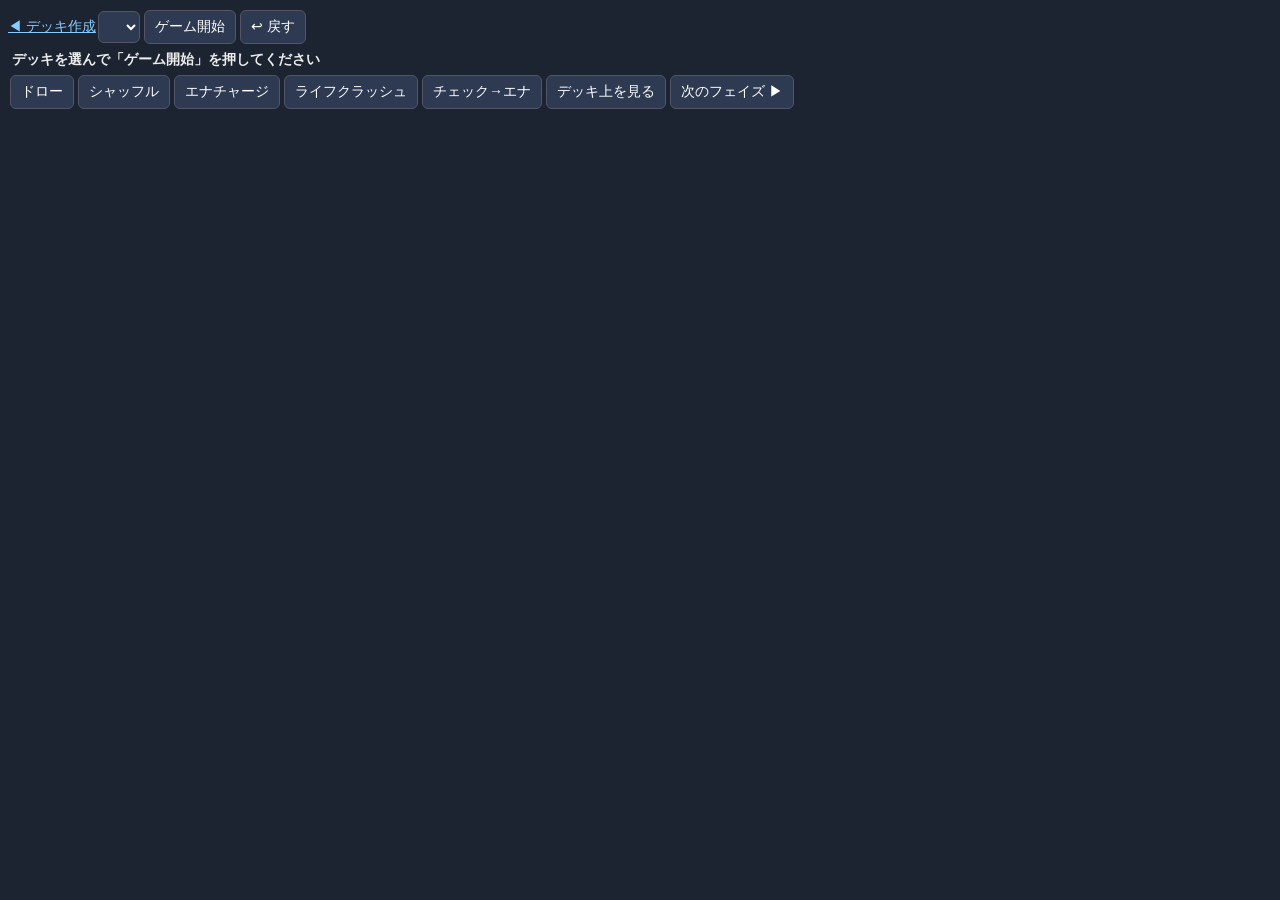
<file: playtest.html>
<!DOCTYPE html>
<html lang="ja">
<head>
<meta charset="UTF-8">
<meta name="viewport" content="width=device-width,initial-scale=1,viewport-fit=cover">
<title>WIXOSS 一人回し</title>
<style>
*{box-sizing:border-box}
[hidden]{display:none!important}
body{margin:0;padding:8px;font:14px/1.4 sans-serif;background:#1c2431;color:#eee}
a{color:#8cf}
button,select,input{font:inherit;padding:6px 10px;margin:2px;border-radius:6px;border:1px solid #556;background:#2d3a52;color:#fff}
button:active{background:#46618f}
.bar{display:flex;flex-wrap:wrap;align-items:center}
.row{display:flex;gap:6px;flex-wrap:wrap}
.zone{background:#263043;border-radius:8px;padding:4px 6px;margin:4px 0;flex:1;min-width:110px}
.zone h4{margin:0 0 4px;font-size:12px;cursor:pointer;color:#9bd}
.cards{display:flex;gap:4px;overflow-x:auto;min-height:92px;padding:2px}
.card{width:62px;height:88px;border-radius:4px;flex:none;object-fit:cover;background:#445}
.card.dn{transform:rotate(90deg);margin:0 13px}
.card.sel{outline:3px solid #fc0}
.back{display:flex;align-items:center;justify-content:center;background:#5a3b7a;color:#cbb;font-size:12px}
#st{font-weight:bold;margin:4px}
#lg{font-size:12px;color:#aab;min-height:48px;padding:4px}
.modal{position:fixed;inset:0;background:#000b;display:flex;align-items:center;justify-content:center;z-index:9}
.modal[hidden]{display:none}
.box{background:#223;border-radius:10px;padding:12px;max-width:96vw;max-height:92vh;overflow:auto;text-align:center}
#mimg{width:200px;max-width:60vw;border-radius:6px}
#vlist{display:flex;flex-wrap:wrap;gap:4px;justify-content:center}
</style>
</head>
<body>
<div class="bar">
  <a href="index.html">◀ デッキ作成</a>
  <select id="sel"></select>
  <button id="start">ゲーム開始</button>
  <button id="undo">↩ 戻す</button>
</div>
<div id="st"></div>
<div id="mullbar" class="bar" hidden>
  マリガン：戻したい手札をタップ
  <button id="mull-ok">選んだ札を戻して引き直す</button>
  <button id="mull-keep">この手札で始める</button>
</div>
<div id="board"></div>
<div class="bar">
  <button id="draw">ドロー</button>
  <button id="shuf">シャッフル</button>
  <button id="enec">エナチャージ</button>
  <button id="crush">ライフクラッシュ</button>
  <button id="chk">チェック→エナ</button>
  <button id="peek">デッキ上を見る</button>
  <button id="next">次のフェイズ ▶</button>
</div>
<div id="lg"></div>

<div id="menu" class="modal" hidden><div class="box">
  <img id="mimg" alt=""><div id="mname"></div><div id="mbtns"></div>
  <button id="mclose">閉じる</button>
</div></div>
<div id="view" class="modal" hidden><div class="box">
  <div id="vtitle"></div>
  <span id="vnw" hidden>上から<input id="vn" type="number" value="5" min="1" style="width:60px">枚 <button id="vgo">表示</button></span>
  <div id="vlist"></div>
  <button id="vclose">閉じる</button>
</div></div>

<script>
const Z={deck:'デッキ',hand:'手札',ener:'エナゾーン',trash:'トラッシュ',life:'ライフクロス',check:'チェックゾーン',lrig:'ルリグ',lrigdeck:'ルリグデッキ',lrigtrash:'ルリグトラッシュ',s0:'シグニ左',s1:'シグニ中',s2:'シグニ右'};
const PH=['アップ','ドロー','エナ','グロウ','メイン','アタック','エンド'];
const $=id=>document.getElementById(id);
let S=null,U=[],uid=0,sel=new Set(),mull=false,V=null,VN=5;

const J=k=>{try{return JSON.parse(localStorage.getItem(k)||'null')}catch(e){return null}};
function decks(){const o={},c=J('currentDeck'),s=J('savedDecks')||{};if(c)o['(編集中のデッキ)']=c;Object.keys(s).forEach(k=>o[k]=s[k]);return o}
function save(){try{localStorage.setItem('ptState',JSON.stringify({S,uid,mull}))}catch(e){}}
function log(t){S.log=S.log||[];S.log.push(t);if(S.log.length>40)S.log.shift()}
function snap(){U.push(JSON.stringify(S));if(U.length>40)U.shift()}
function inst(c){return{u:++uid,c,d:0,f:0}}
function shuffle(a){for(let i=a.length-1;i>0;i--){const j=Math.random()*(i+1)|0;[a[i],a[j]]=[a[j],a[i]]}}
function draw(n){let k=0;while(k<n&&S.deck.length){S.hand.push(S.deck.shift());k++}return k}
function find(u){for(const k in Z){const i=S[k].findIndex(x=>x.u===u);if(i>=0)return[k,i]}}

function start(){
  const D=decks()[$('sel').value];
  if(!D){alert('デッキがありません。デッキ作成ページで作成・保存してください');return}
  const main=[...(D.mainBurst||[]),...(D.mainNoBurst||[])];
  S={turn:1,ph:0,log:[]};for(const k in Z)S[k]=[];
  S.deck=main.map(inst);S.lrigdeck=(D.lrigDeck||[]).map(inst);
  shuffle(S.deck);draw(5);U=[];sel.clear();mull=true;
  log('ゲーム開始（メインデッキ'+main.length+'枚'+(main.length!==40?'・40枚ではありません':'')+'）');
  save();render();
}
function endMull(redraw){
  if(!S||!mull)return;
  if(redraw&&sel.size){
    const n=sel.size;
    S.hand=S.hand.filter(x=>{if(sel.has(x.u)){S.deck.push(x);return false}return true});
    shuffle(S.deck);draw(n);log('マリガン'+n+'枚');
  }
  for(let i=0;i<7;i++){const x=S.deck.shift();if(x){x.f=1;S.life.push(x)}}
  if(!S.lrig.length){
    const i0=S.lrigdeck.findIndex(x=>x.c.type==='ルリグ'&&String(x.c.level)==='0');
    if(i0>=0)S.lrig.push(S.lrigdeck.splice(i0,1)[0]);else alert('ルリグデッキにLv0のルリグがありません');
  }
  mull=false;sel.clear();log('ライフクロス7枚・ルリグ配置');save();render();
}
function move(u,to,pos){
  snap();const[k,i]=find(u),x=S[k].splice(i,1)[0];
  x.d=0;x.f=(to==='life')?1:0;
  if(pos==='top')S[to].unshift(x);else S[to].push(x);
  log(x.c.name+'：'+Z[k]+'→'+Z[to]+(pos==='top'?'(上)':''));
  save();render();
}
function next(){
  snap();S.ph++;
  if(S.ph>6){S.ph=0;S.turn++}
  if(S.ph===0){['ener','lrig','s0','s1','s2'].forEach(k=>S[k].forEach(x=>x.d=0));log('ターン'+S.turn+' アップ：全てアップ')}
  if(S.ph===1){const n=draw(S.turn===1?1:2);log('ドロー：'+n+'枚')}
  if(S.ph===6&&S.hand.length>6)alert('手札が'+S.hand.length+'枚です。6枚になるまでトラッシュへ送ってください');
  save();render();
}
function crush(){
  if(!S.life.length){alert('ライフクロスがありません');return}
  snap();const x=S.life.shift();x.f=0;S.check.push(x);
  log('クラッシュ：'+x.c.name+(x.c.burst?'（ライフバースト有）':''));save();render();
}

function cel(x,hid){
  let e;
  if(hid){e=document.createElement('div');e.className='card back';e.textContent='裏'}
  else{e=document.createElement('img');e.className='card';e.src=x.c.image;e.loading='lazy'}
  if(x.d)e.classList.add('dn');
  if(sel.has(x.u))e.classList.add('sel');
  e.onclick=ev=>{
    ev.stopPropagation();
    if(mull&&S.hand.includes(x)){sel.has(x.u)?sel.delete(x.u):sel.add(x.u);render();return}
    if(mull)return;
    menu(x.u);
  };
  return e;
}
function zoneEl(k,all){
  const z=document.createElement('div');z.className='zone';
  const h=document.createElement('h4');h.textContent=Z[k]+'（'+S[k].length+'）';h.onclick=()=>view(k);z.appendChild(h);
  const c=document.createElement('div');c.className='cards';
  const a=S[k],top=(k==='deck'||k==='life')?a.slice(0,1):a.slice(-1);
  (all?a:top).forEach(x=>c.appendChild(cel(x,k==='deck'||x.f)));
  z.appendChild(c);return z;
}
function row(ks,all){const r=document.createElement('div');r.className='row';ks.forEach(k=>r.appendChild(zoneEl(k,all&&all.includes(k))));return r}
function render(){
  const b=$('board');b.innerHTML='';
  if(!S){$('st').textContent='デッキを選んで「ゲーム開始」を押してください';return}
  $('st').textContent='ターン'+S.turn+' ／ '+PH[S.ph]+'フェイズ';
  $('mullbar').hidden=!mull;
  b.appendChild(row(['life','deck','trash','check'],['check']));
  b.appendChild(row(['s0','s1','s2']));
  b.appendChild(row(['lrig','ener'],['ener']));
  b.appendChild(row(['lrigdeck','lrigtrash']));
  b.appendChild(row(['hand'],['hand']));
  $('lg').innerHTML=(S.log||[]).slice(-5).reverse().join('<br>');
  if(V)view(V,VN,true);
}

const TO=[['hand'],['ener'],['trash'],['s0'],['s1'],['s2'],['lrig'],['lrigdeck'],['lrigtrash'],['deck','top'],['deck'],['life','top'],['check']];
function menu(u){
  const[k,i]=find(u),x=S[k][i];
  $('mimg').src=x.c.image;$('mname').textContent=x.c.name+'（'+Z[k]+'）';
  const b=$('mbtns');b.innerHTML='';
  const add=(t,f)=>{const e=document.createElement('button');e.textContent=t;e.onclick=()=>{f();$('menu').hidden=true};b.appendChild(e)};
  add(x.d?'アップにする':'ダウンにする',()=>{snap();x.d=x.d?0:1;save();render()});
  add(x.f?'表にする':'裏にする',()=>{snap();x.f=x.f?0:1;save();render()});
  TO.forEach(([t,p])=>{if(t!==k||p)add(Z[t]+(t==='deck'?(p?'の上':'の下'):t==='life'?'の上':'')+'へ',()=>move(u,t,p))});
  $('menu').hidden=false;
}
function view(k,n,keep){
  V=k;if(n)VN=n;
  $('vtitle').textContent=Z[k]+'（'+S[k].length+'枚）'+(k==='deck'?'　※上から順':'');
  $('vnw').hidden=k!=='deck';$('vn').value=VN;
  const l=$('vlist');l.innerHTML='';
  (k==='deck'?S.deck.slice(0,VN):S[k]).forEach(x=>{const e=cel(x,false);e.onclick=ev=>{ev.stopPropagation();menu(x.u)};l.appendChild(e)});
  $('view').hidden=false;
}

$('start').onclick=()=>{if(!S||confirm('現在のゲームを破棄して最初からやり直しますか？'))start()};
$('undo').onclick=()=>{if(mull||!U.length)return;S=JSON.parse(U.pop());save();render()};
$('mull-ok').onclick=()=>endMull(true);
$('mull-keep').onclick=()=>endMull(false);
$('draw').onclick=()=>{if(!S||mull)return;snap();draw(1);log('ドロー');save();render()};
$('shuf').onclick=()=>{if(!S||mull)return;snap();shuffle(S.deck);log('デッキをシャッフル');save();render()};
$('enec').onclick=()=>{if(!S||mull||!S.deck.length)return;snap();S.ener.push(S.deck.shift());log('エナチャージ：'+S.ener[S.ener.length-1].c.name);save();render()};
$('crush').onclick=()=>{if(S&&!mull)crush()};
$('chk').onclick=()=>{if(!S||mull||!S.check.length)return;snap();S.ener.push(...S.check.splice(0).map(x=>(x.d=0,x)));log('チェックゾーン→エナゾーン');save();render()};
$('peek').onclick=()=>{if(S&&!mull)view('deck',VN)};
$('next').onclick=()=>{if(S&&!mull)next()};
$('vgo').onclick=()=>view('deck',Math.max(1,+$('vn').value||5));
$('vclose').onclick=()=>{V=null;$('view').hidden=true};
$('mclose').onclick=()=>{$('menu').hidden=true};

(function init(){
  const d=decks(),s=$('sel');
  Object.keys(d).forEach(k=>{const o=document.createElement('option');o.value=o.textContent=k;s.appendChild(o)});
  const p=J('ptState');
  if(p&&p.S){S=p.S;uid=p.uid||0;mull=!!p.mull}
  render();
})();
</script>
</body>
</html>
</file>
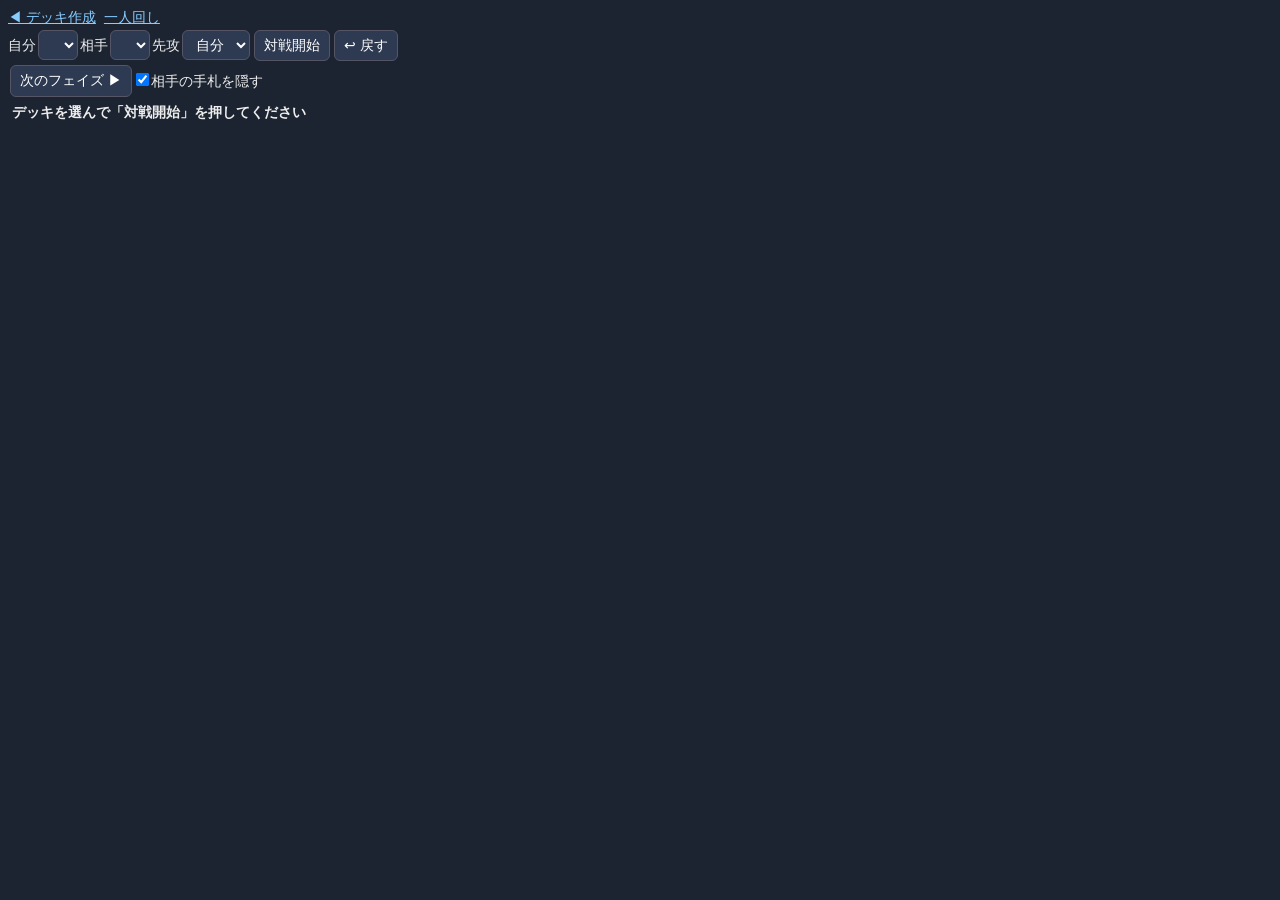
<file: versus.html>
<!DOCTYPE html>
<html lang="ja">
<head>
<meta charset="UTF-8">
<meta name="viewport" content="width=device-width,initial-scale=1,viewport-fit=cover">
<title>WIXOSS 対戦盤面</title>
<style>
*{box-sizing:border-box}
[hidden]{display:none!important}
body{margin:0;padding:8px;font:14px/1.4 sans-serif;background:#1c2431;color:#eee}
a{color:#8cf}
button,select,input{font:inherit;padding:5px 9px;margin:2px;border-radius:6px;border:1px solid #556;background:#2d3a52;color:#fff}
button:active{background:#46618f}
.bar{display:flex;flex-wrap:wrap;align-items:center}
.row{display:flex;gap:6px;flex-wrap:wrap}
.pb{border:2px solid transparent;border-radius:10px;padding:2px;margin:6px 0}
.pb.cur{border-color:#fc0}
.zone{background:#263043;border-radius:8px;padding:4px 6px;margin:3px 0;flex:1;min-width:110px}
.zone h4{margin:0 0 4px;font-size:12px;cursor:pointer;color:#9bd}
.cards{display:flex;gap:4px;overflow-x:auto;min-height:92px;padding:2px}
.card{width:62px;height:88px;border-radius:4px;flex:none;object-fit:cover;background:#445}
.card.dn{transform:rotate(90deg);margin:0 13px}
.card.sel{outline:3px solid #fc0}
.back{display:flex;align-items:center;justify-content:center;background:#5a3b7a;color:#cbb;font-size:12px}
#st{font-weight:bold;margin:4px}
#lg{font-size:12px;color:#aab;min-height:48px;padding:4px}
.modal{position:fixed;inset:0;background:#000b;display:flex;align-items:center;justify-content:center;z-index:9}
.box{background:#223;border-radius:10px;padding:12px;max-width:96vw;max-height:92vh;overflow:auto;text-align:center}
#mimg{width:200px;max-width:60vw;border-radius:6px}
#vlist{display:flex;flex-wrap:wrap;gap:4px;justify-content:center}
</style>
</head>
<body>
<div class="bar">
  <a href="index.html">◀ デッキ作成</a>
  <a href="playtest.html" style="margin-left:8px">一人回し</a>
</div>
<div class="bar">
  自分<select id="sel0"></select>
  相手<select id="sel1"></select>
  先攻<select id="fs"><option value="0">自分</option><option value="1">相手</option></select>
  <button id="start">対戦開始</button>
  <button id="undo">↩ 戻す</button>
</div>
<div class="bar">
  <button id="next">次のフェイズ ▶</button>
  <label><input type="checkbox" id="hide" checked>相手の手札を隠す</label>
</div>
<div id="st"></div>
<div id="mullbar" class="bar" hidden>
  <span id="mtxt"></span>
  <button id="mull-ok">選んだ札を戻して引き直す</button>
  <button id="mull-keep">この手札で始める</button>
</div>
<div id="board"></div>
<div id="lg"></div>

<div id="menu" class="modal" hidden><div class="box">
  <img id="mimg" alt=""><div id="mname"></div><div id="mbtns"></div>
  <button id="mclose">閉じる</button>
</div></div>
<div id="view" class="modal" hidden><div class="box">
  <div id="vtitle"></div>
  <span id="vnw" hidden>上から<input id="vn" type="number" value="5" min="1" style="width:60px">枚 <button id="vgo">表示</button></span>
  <div id="vlist"></div>
  <button id="vclose">閉じる</button>
</div></div>

<script>
const Z={deck:'デッキ',hand:'手札',ener:'エナゾーン',trash:'トラッシュ',life:'ライフクロス',check:'チェックゾーン',lrig:'ルリグ',lrigdeck:'ルリグデッキ',lrigtrash:'ルリグトラッシュ',s0:'シグニ左',s1:'シグニ中',s2:'シグニ右'};
const PH=['アップ','ドロー','エナ','グロウ','メイン','アタック','エンド'];
const NM=['自分','相手'];
const $=id=>document.getElementById(id);
let S=null,U=[],uid=0,sel=new Set(),mull=-1,V=null,VN=5;

const J=k=>{try{return JSON.parse(localStorage.getItem(k)||'null')}catch(e){return null}};
function decks(){const o={},c=J('currentDeck'),s=J('savedDecks')||{};if(c)o['(編集中のデッキ)']=c;Object.keys(s).forEach(k=>o[k]=s[k]);return o}
function save(){try{localStorage.setItem('vsState',JSON.stringify({S,uid,mull}))}catch(e){}}
function log(t){S.log.push(t);if(S.log.length>40)S.log.shift()}
function snap(){U.push(JSON.stringify(S));if(U.length>40)U.shift()}
function inst(c){return{u:++uid,c,d:0,f:0}}
function shuffle(a){for(let i=a.length-1;i>0;i--){const j=Math.random()*(i+1)|0;[a[i],a[j]]=[a[j],a[i]]}}
function mkP(){const o={};for(const k in Z)o[k]=[];return o}
function draw(p,n){const P=S.P[p];let k=0;while(k<n&&P.deck.length){P.hand.push(P.deck.shift());k++}return k}
function find(u){for(let p=0;p<2;p++)for(const k in Z){const i=S.P[p][k].findIndex(x=>x.u===u);if(i>=0)return[p,k,i]}}

function start(){
  const all=decks(),D=[all[$('sel0').value],all[$('sel1').value]];
  if(!D[0]||!D[1]){alert('デッキがありません。デッキ作成ページで作成・保存してください');return}
  S={turn:1,ph:0,first:+$('fs').value,log:[],P:[mkP(),mkP()]};S.cur=S.first;
  D.forEach((d,p)=>{
    const m=[...(d.mainBurst||[]),...(d.mainNoBurst||[])],P=S.P[p];
    P.deck=m.map(inst);P.lrigdeck=(d.lrigDeck||[]).map(inst);shuffle(P.deck);draw(p,5);
  });
  U=[];sel.clear();mull=0;log('対戦開始　先攻：'+NM[S.first]);save();render();
}
function endMull(redraw){
  if(!S||mull<0)return;
  const p=mull,P=S.P[p];
  if(redraw&&sel.size){
    const n=sel.size;
    P.hand=P.hand.filter(x=>{if(sel.has(x.u)){P.deck.push(x);return false}return true});
    shuffle(P.deck);draw(p,n);log(NM[p]+'：マリガン'+n+'枚');
  }
  for(let i=0;i<7;i++){const x=P.deck.shift();if(x){x.f=1;P.life.push(x)}}
  if(!P.lrig.length){
    const i0=P.lrigdeck.findIndex(x=>x.c.type==='ルリグ'&&String(x.c.level)==='0');
    if(i0>=0)P.lrig.push(P.lrigdeck.splice(i0,1)[0]);else alert(NM[p]+'のルリグデッキにLv0のルリグがありません');
  }
  sel.clear();mull=p===0?1:-1;log(NM[p]+'：ライフ7枚・ルリグ配置');save();render();
}
function move(u,to,pos){
  snap();const[p,k,i]=find(u),P=S.P[p],x=P[k].splice(i,1)[0];
  x.d=0;x.f=to==='life'?1:0;
  if(pos==='top')P[to].unshift(x);else P[to].push(x);
  log(NM[p]+'：'+x.c.name+'　'+Z[k]+'→'+Z[to]+(pos==='top'?'(上)':''));save();render();
}
function next(){
  snap();S.ph++;
  if(S.ph>6){S.ph=0;S.turn++;S.cur=1-S.cur}
  const p=S.cur,P=S.P[p];
  if(S.ph===0){['ener','lrig','s0','s1','s2'].forEach(k=>P[k].forEach(x=>x.d=0));log('ターン'+S.turn+'（'+NM[p]+'）アップ')}
  if(S.ph===1){const n=draw(p,S.turn===1?1:2);log(NM[p]+'：ドロー'+n+'枚')}
  if(S.ph===6&&P.hand.length>6)alert(NM[p]+'の手札が'+P.hand.length+'枚です。6枚になるまでトラッシュへ送ってください');
  save();render();
}
const A={
  draw:p=>{draw(p,1);log(NM[p]+'：ドロー')},
  shuf:p=>{shuffle(S.P[p].deck);log(NM[p]+'：デッキをシャッフル')},
  enec:p=>{const P=S.P[p];if(P.deck.length){P.ener.push(P.deck.shift());log(NM[p]+'：エナチャージ '+P.ener[P.ener.length-1].c.name)}},
  crush:p=>{
    const P=S.P[p];if(!P.life.length){alert(NM[p]+'のライフクロスがありません');return}
    const x=P.life.shift();x.f=0;P.check.push(x);log(NM[p]+'：クラッシュ '+x.c.name+(x.c.burst?'（ライフバースト有）':''));
  },
  chk:p=>{const P=S.P[p];P.ener.push(...P.check.splice(0).map(x=>(x.d=0,x)));log(NM[p]+'：チェック→エナ')}
};

function cel(x,hid,p,k){
  let e;
  if(hid){e=document.createElement('div');e.className='card back';e.textContent='裏'}
  else{e=document.createElement('img');e.className='card';e.src=x.c.image;e.loading='lazy'}
  if(x.d)e.classList.add('dn');
  if(sel.has(x.u))e.classList.add('sel');
  e.onclick=ev=>{
    ev.stopPropagation();
    if(mull>=0){
      if(p===mull&&k==='hand'){sel.has(x.u)?sel.delete(x.u):sel.add(x.u);render()}
      return;
    }
    if(k==='deck'&&hid)return;
    menu(x.u);
  };
  return e;
}
function zoneEl(p,k,all){
  const P=S.P[p],z=document.createElement('div');z.className='zone';
  const h=document.createElement('h4');h.textContent=Z[k]+'（'+P[k].length+'）';h.onclick=()=>view(p,k);z.appendChild(h);
  const c=document.createElement('div');c.className='cards';
  const a=P[k],top=(k==='deck'||k==='life')?a.slice(0,1):a.slice(-1);
  const hideHand=p===1&&k==='hand'&&$('hide').checked&&mull!==1;
  (all?a:top).forEach(x=>c.appendChild(cel(x,k==='deck'||x.f||hideHand,p,k)));
  z.appendChild(c);return z;
}
function row(p,ks,all){const r=document.createElement('div');r.className='row';ks.forEach(k=>r.appendChild(zoneEl(p,k,all&&all.includes(k))));return r}
function boardEl(p){
  const d=document.createElement('div');d.className='pb'+(p===S.cur?' cur':'');
  const t=document.createElement('div');t.className='bar';t.innerHTML='<b>'+NM[p]+(p===S.first?'（先攻）':'')+'</b>';
  [['draw','ドロー'],['shuf','シャッフル'],['enec','エナチャージ'],['crush','クラッシュ'],['chk','チェック→エナ'],['peek','デッキ上']].forEach(([k,n])=>{
    const b=document.createElement('button');b.textContent=n;
    b.onclick=()=>{
      if(mull>=0)return;
      if(k==='peek'){view(p,'deck');return}
      snap();A[k](p);save();render();
    };
    t.appendChild(b);
  });
  const rows=[row(p,['s0','s1','s2']),row(p,['lrig','ener'],['ener']),row(p,['life','deck','trash','check'],['check']),row(p,['lrigdeck','lrigtrash']),row(p,['hand'],['hand'])];
  d.appendChild(t);(p===1?rows.reverse():rows).forEach(r=>d.appendChild(r));
  return d;
}
function render(){
  const b=$('board');b.innerHTML='';
  if(!S){$('st').textContent='デッキを選んで「対戦開始」を押してください';return}
  $('st').textContent='ターン'+S.turn+' ／ '+NM[S.cur]+'の'+PH[S.ph]+'フェイズ';
  $('mullbar').hidden=mull<0;
  $('mtxt').textContent=mull>=0?NM[mull]+'のマリガン：戻す手札をタップ':'';
  b.appendChild(boardEl(1));b.appendChild(boardEl(0));
  $('lg').innerHTML=S.log.slice(-6).reverse().join('<br>');
  if(V)view(V.p,V.k,true);
}

const TO=[['hand'],['ener'],['trash'],['s0'],['s1'],['s2'],['lrig'],['lrigdeck'],['lrigtrash'],['deck','top'],['deck'],['life','top'],['check']];
function menu(u){
  const[p,k,i]=find(u),x=S.P[p][k][i];
  $('mimg').src=x.c.image;$('mname').textContent=NM[p]+'：'+x.c.name+'（'+Z[k]+'）';
  const b=$('mbtns');b.innerHTML='';
  const add=(t,f)=>{const e=document.createElement('button');e.textContent=t;e.onclick=()=>{f();$('menu').hidden=true};b.appendChild(e)};
  add(x.d?'アップにする':'ダウンにする',()=>{snap();x.d=x.d?0:1;save();render()});
  add(x.f?'表にする':'裏にする',()=>{snap();x.f=x.f?0:1;save();render()});
  TO.forEach(([t,pos])=>{if(t!==k||pos)add(Z[t]+(t==='deck'?(pos?'の上':'の下'):t==='life'?'の上':'')+'へ',()=>move(u,t,pos))});
  $('menu').hidden=false;
}
function view(p,k,keep){
  V={p,k};if(!keep&&k==='deck')VN=5;
  const a=S.P[p][k];
  $('vtitle').textContent=NM[p]+'：'+Z[k]+'（'+a.length+'枚）'+(k==='deck'?'　※上から順':'');
  $('vnw').hidden=k!=='deck';$('vn').value=VN;
  const l=$('vlist');l.innerHTML='';
  (k==='deck'?a.slice(0,VN):a).forEach(x=>{const e=cel(x,false,p,k);e.onclick=ev=>{ev.stopPropagation();if(mull<0)menu(x.u)};l.appendChild(e)});
  $('view').hidden=false;
}

$('start').onclick=()=>{if(!S||confirm('現在の対戦を破棄して最初からやり直しますか？'))start()};
$('undo').onclick=()=>{if(mull>=0||!U.length)return;S=JSON.parse(U.pop());save();render()};
$('mull-ok').onclick=()=>endMull(true);
$('mull-keep').onclick=()=>endMull(false);
$('next').onclick=()=>{if(S&&mull<0)next()};
$('hide').onchange=()=>{if(S)render()};
$('vgo').onclick=()=>{VN=Math.max(1,+$('vn').value||5);if(V)view(V.p,V.k,true)};
$('vclose').onclick=()=>{V=null;$('view').hidden=true};
$('mclose').onclick=()=>{$('menu').hidden=true};

(function init(){
  const d=decks();
  ['sel0','sel1'].forEach(id=>Object.keys(d).forEach(k=>{const o=document.createElement('option');o.value=o.textContent=k;$(id).appendChild(o)}));
  const p=J('vsState');
  if(p&&p.S){S=p.S;uid=p.uid||0;mull=typeof p.mull==='number'?p.mull:-1}
  render();
})();
</script>
</body>
</html>
</file>
